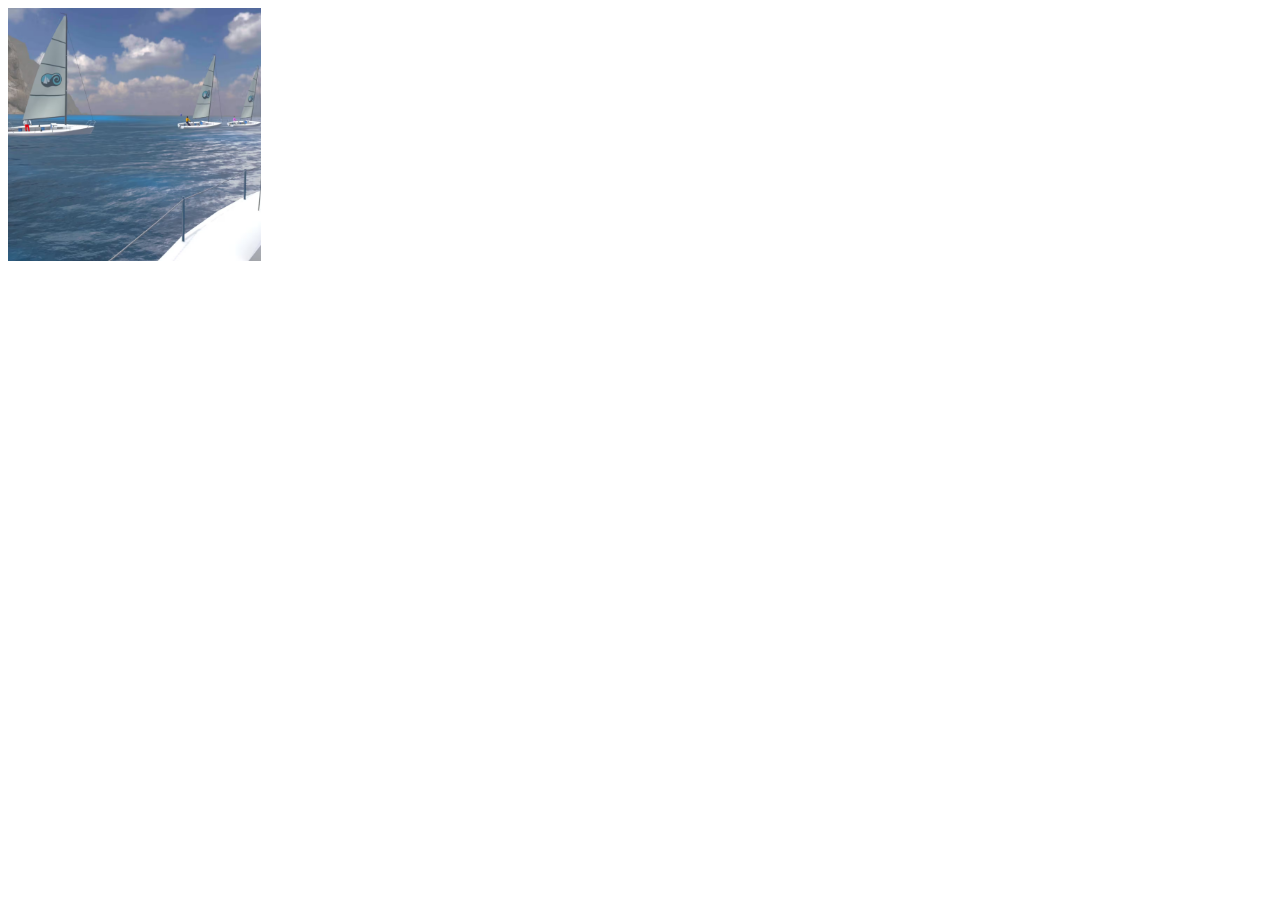
<file: week-2/images/index.html>
<!DOCTYPE html>
<html lang="en">

<head>
    <meta charset="UTF-8">
    <meta name="viewport" content="width=device-width, initial-scale=1.0">
    <title>Document</title>
    <link rel="stylesheet" href="style.css">
</head>

<body>
    <picture>
        <source srcset="assets/Screenshot1.avif" type="image/avif" />
        <source srcset="assets/Screenshot1.webp" type="image/webp" />
        <img class="image" src="assets/Screenshot1.png" alt="Dit is mijn afbeelding" />
    </picture>
</body>

</html>
</file>
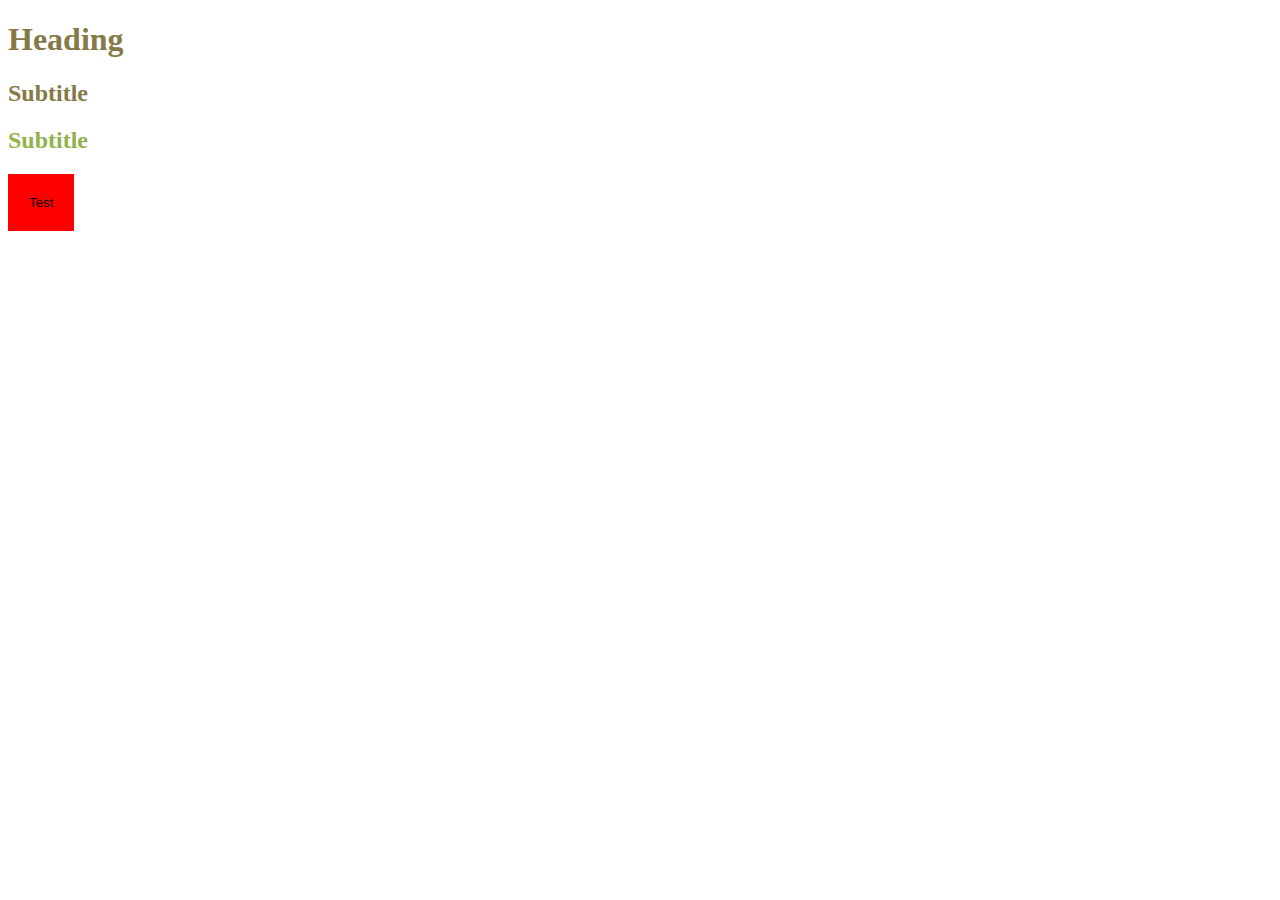
<file: week-2/variables-nesting/index.html>
<!DOCTYPE html>
<html lang="en">

<head>
    <meta charset="UTF-8">
    <meta name="viewport" content="width=device-width, initial-scale=1.0">
    <title>Document</title>
    <link rel="stylesheet" href="style.css">
</head>

<body>
    <h1>Heading</h1>
    <h2>Subtitle</h2>
    <div class="alt">
        <h2>Subtitle</h2>
    </div>

    <button>Test</button>
</body>

</html>
</file>
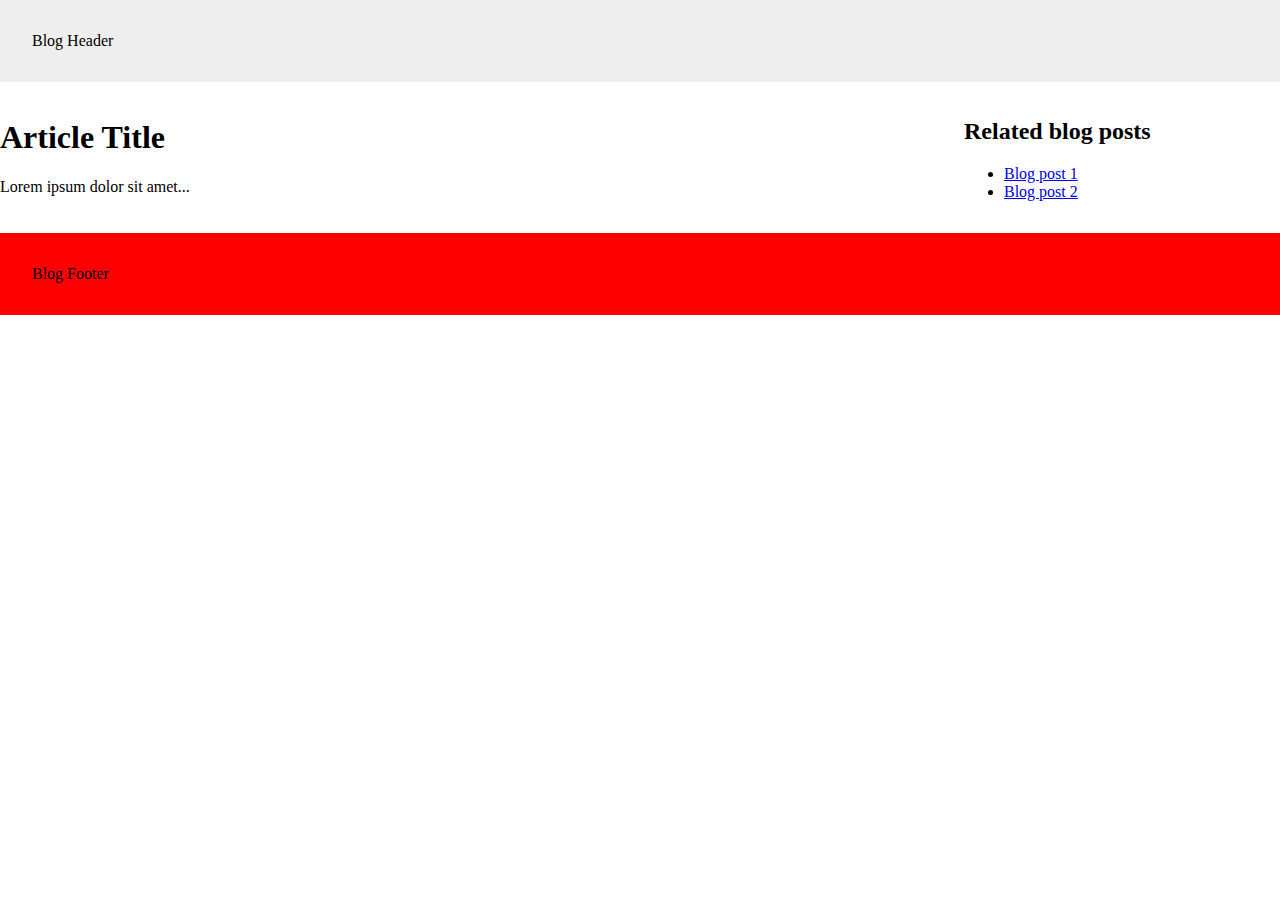
<file: week-1/oefeningen/news/index.html>
<!DOCTYPE html>
<html lang="en">

<head>
    <meta charset="UTF-8">
    <meta name="viewport" content="width=device-width, initial-scale=1.0">
    <title>Document</title>
    <link rel="stylesheet" href="style.css">
</head>

<body>
    <div class="news-layout">
        <header>Blog Header</header>
        <main>
            <h1>Article Title</h1>
            <p>Lorem ipsum dolor sit amet...</p>
        </main>
        <aside>
            <h2>Related blog posts</h2>
            <ul>
                <li><a href="#">Blog post 1</a></li>
                <li><a href="#">Blog post 2</a></li>
            </ul>
        </aside>
        <footer>Blog Footer</footer>
    </div>
</body>

</html>
</file>
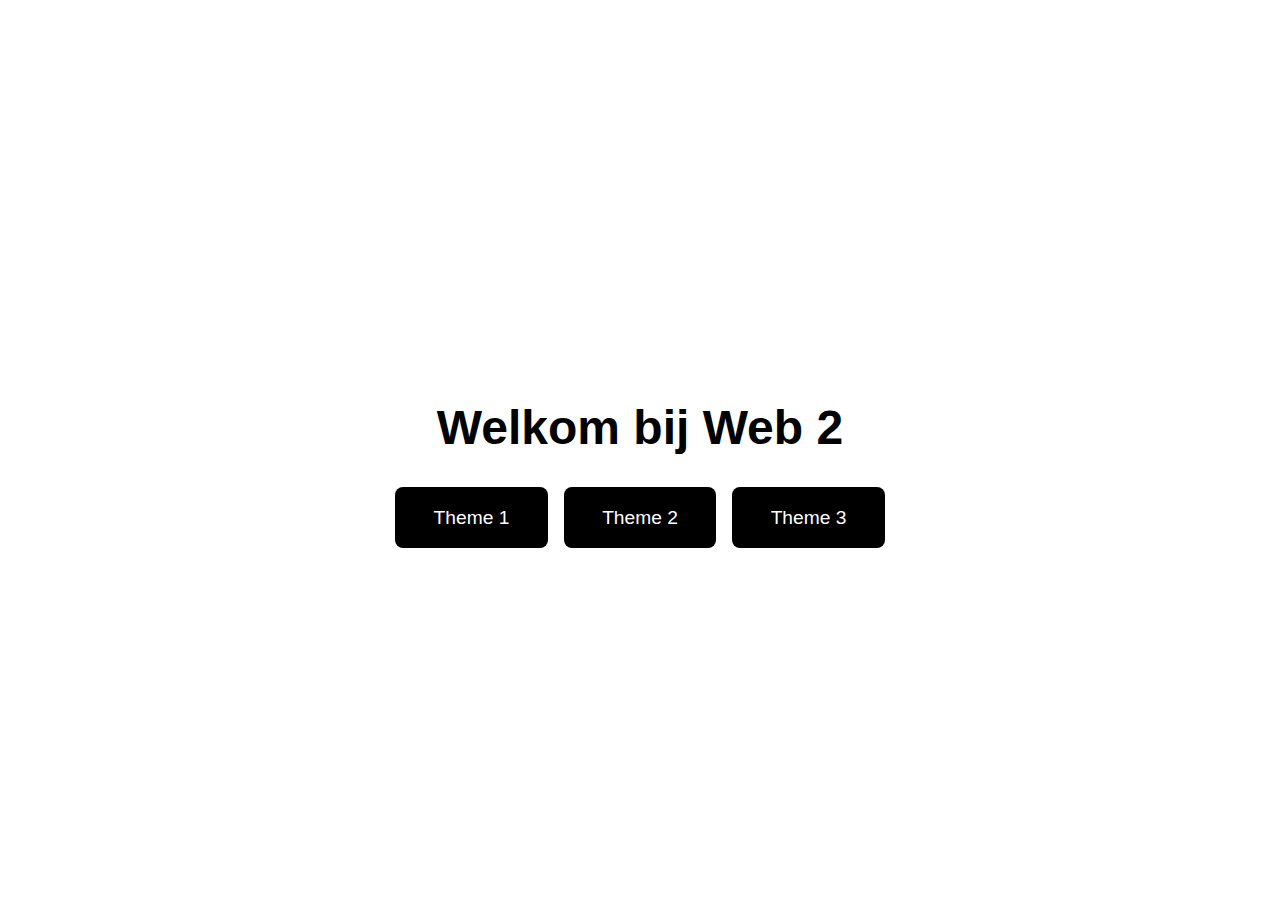
<file: week-4/oefeningen/theme-switch/index.html>
<!DOCTYPE html>
<html lang="en">

<head>
    <meta charset="UTF-8">
    <meta name="viewport" content="width=device-width, initial-scale=1.0">
    <title>Document</title>
    <link rel="stylesheet" href="style.css">
</head>

<body>
    <h1>Welkom bij Web 2</h1>
    <ul>
        <li><button class="btn" data-theme-id="1">Theme 1</button></li>
        <li><button class="btn" data-theme-id="2">Theme 2</button></li>
        <li><button class="btn" data-theme-id="3">Theme 3</button></li>
    </ul>


    <script src="main.js"></script>
</body>

</html>
</file>
<file: week-2/images/style.css>
.image {
  width: 20%;

  aspect-ratio: 1 / 1;

  object-fit: cover;
  object-position: center;
}
</file>
<file: week-2/variables-nesting/style.css>
:root {
  --heading-color: hsl(50, 30%, 40%);
  --red: red;
}

h1,
h2 {
  color: var(--heading-color);
}

.alt {
  --heading-color: hsl(80, 40%, 50%);
}

button {
  --btn-background: var(--red);
  background: var(--btn-background);
  border: 5px dotted var(--btn-background);
  padding: 1rem;

  &:hover {
    --btn-background: green;
  }
}
</file>
<file: week-1/oefeningen/news/style.css>
body {
  margin: 0;
  padding: 0;
}

.news-layout {
  display: grid;
  grid-template-areas:
    "header header header header"
    "main main main aside"
    "footer footer footer footer";
  gap: 1rem;
  grid-template-columns: repeat(4, 1fr);
}

/* alternatief (korter) */
.news-layout {
  display: grid;
  grid-template-areas:
    "header header"
    "main aside"
    "footer footer";
  grid-template-columns: 3fr 1fr; /* hier bepalen dat eerste 3fr breed is */
  gap: 1rem;
}

header {
  grid-area: header;
  padding: 2rem;
  background: #eee;
}

main {
  grid-area: main;
}

aside {
  grid-area: aside;
}

footer {
  grid-area: footer;
  padding: 2rem;
  background: red;
}
</file>
<file: week-4/oefeningen/theme-switch/style.css>
:root {
  --bg-color: #fff;
  --text-color: #000;
  --font-family: "Arial", sans-serif;
}

* {
  transition: all 0.3s ease;
}

body {
  display: flex;
  flex-direction: column;
  align-items: center;
  justify-content: center;
  height: 100vh;

  font-family: var(--font-family);

  background: var(--bg-color);
  color: var(--text-color);
}

h1 {
  font-size: 3rem;
  font-weight: bold;
}

ul {
  list-style: none;
  padding: 0;
  margin: 0;

  display: flex;
  gap: 1rem;
}

.btn {
  background: var(--text-color);
  color: var(--bg-color);

  border: none;
  padding: 1em 2em;
  cursor: pointer;
  font-size: 1.2em;
  border-radius: 0.5rem;
}
</file>
